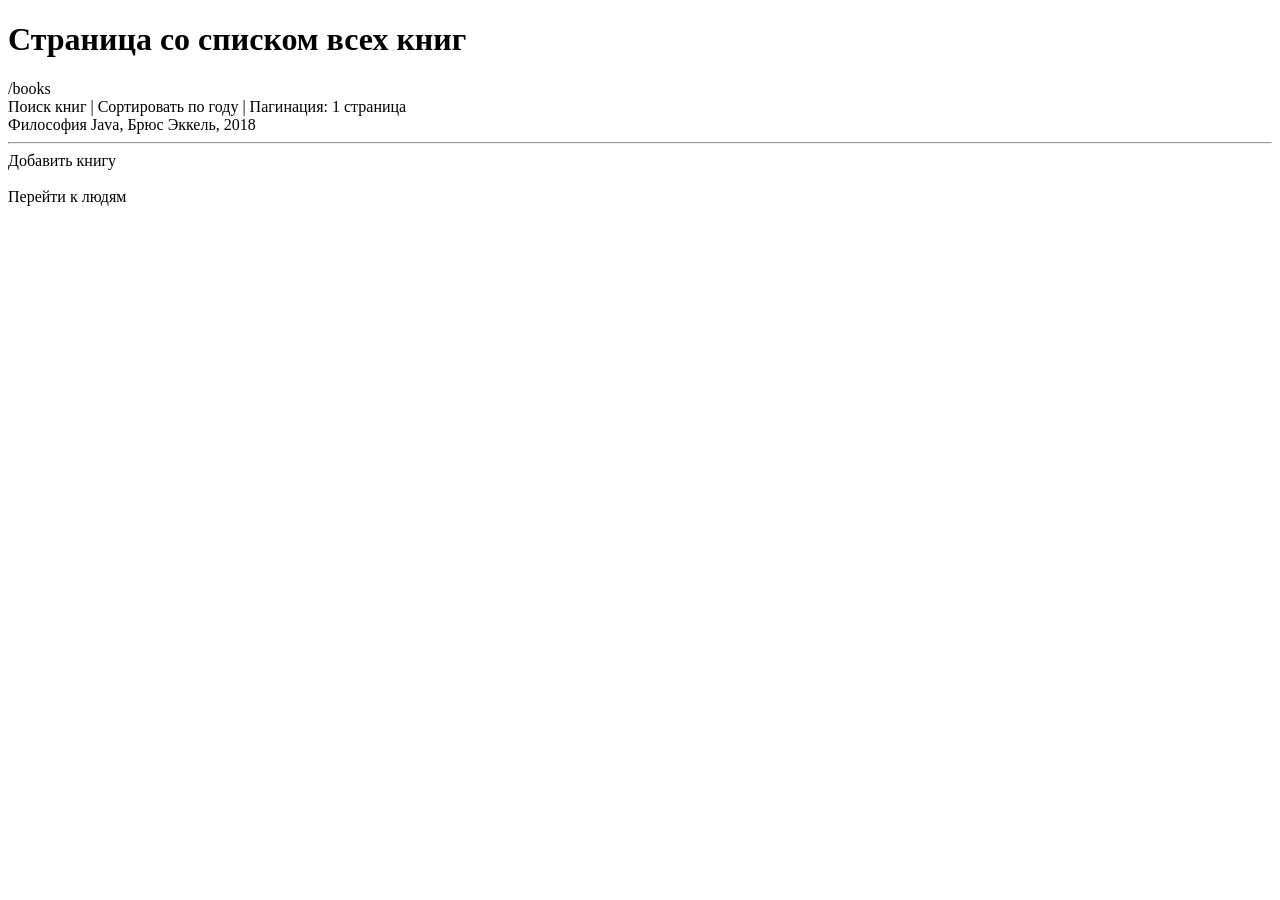
<file: src/main/resources/templates/books/index.html>
<!DOCTYPE html>
<html lang="ru" xmlns:th="http://www.thymeleaf.org">
<head>
    <meta charset="UTF-8">
    <title>Книги</title>
    <link rel="stylesheet" th:href="@{/css/style.css}">
</head>
<body>

<h1>Страница со списком всех книг</h1>
<div class="subtitle">/books</div>

<div>
    <a class="small-link" th:href="@{/books/search}">Поиск книг</a>
    |
    <a class="small-link" th:href="@{/books(sort_by_year=true)}">Сортировать по году</a>
    |
    <a class="small-link" th:href="@{/books(page=0, books_per_page=3)}">Пагинация: 1 страница</a>
</div>

<div class="list">
    <div class="list-item" th:each="book : ${books}">
        <a th:href="@{/books/{id}(id=${book.bookId})}"
           th:text="${book.title + ', ' + book.author + ', ' + book.year}">
            Философия Java, Брюс Эккель, 2018
        </a>
    </div>
</div>

<hr>

<a th:href="@{/books/new}">Добавить книгу</a>
<br><br>
<a class="small-link" th:href="@{/people}">Перейти к людям</a>

</body>
</html>
</file>
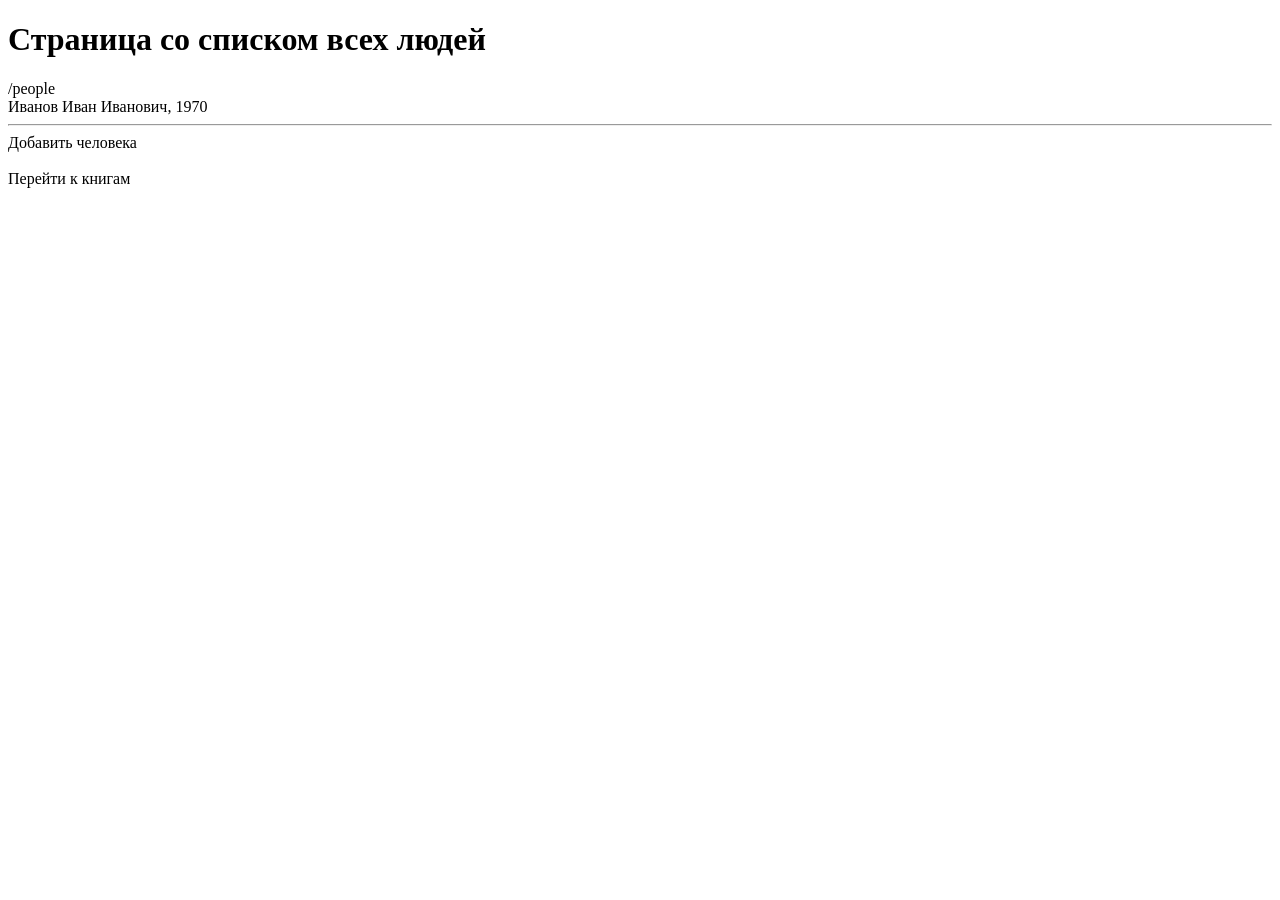
<file: src/main/resources/templates/people/index.html>
<!DOCTYPE html>
<html lang="ru" xmlns:th="http://www.thymeleaf.org">
<head>
    <meta charset="UTF-8">
    <title>Люди</title>
    <link rel="stylesheet" th:href="@{/css/style.css}">
</head>
<body>

<h1>Страница со списком всех людей</h1>
<div class="subtitle">/people</div>

<div class="list">
    <div class="list-item" th:each="person : ${people}">
        <a th:href="@{/people/{id}(id=${person.personId})}"
           th:text="${person.name + ', ' + person.birthYear}">
            Иванов Иван Иванович, 1970
        </a>
    </div>
</div>

<hr>

<a th:href="@{/people/new}">Добавить человека</a>
<br><br>
<a class="small-link" th:href="@{/books}">Перейти к книгам</a>

</body>
</html>
</file>
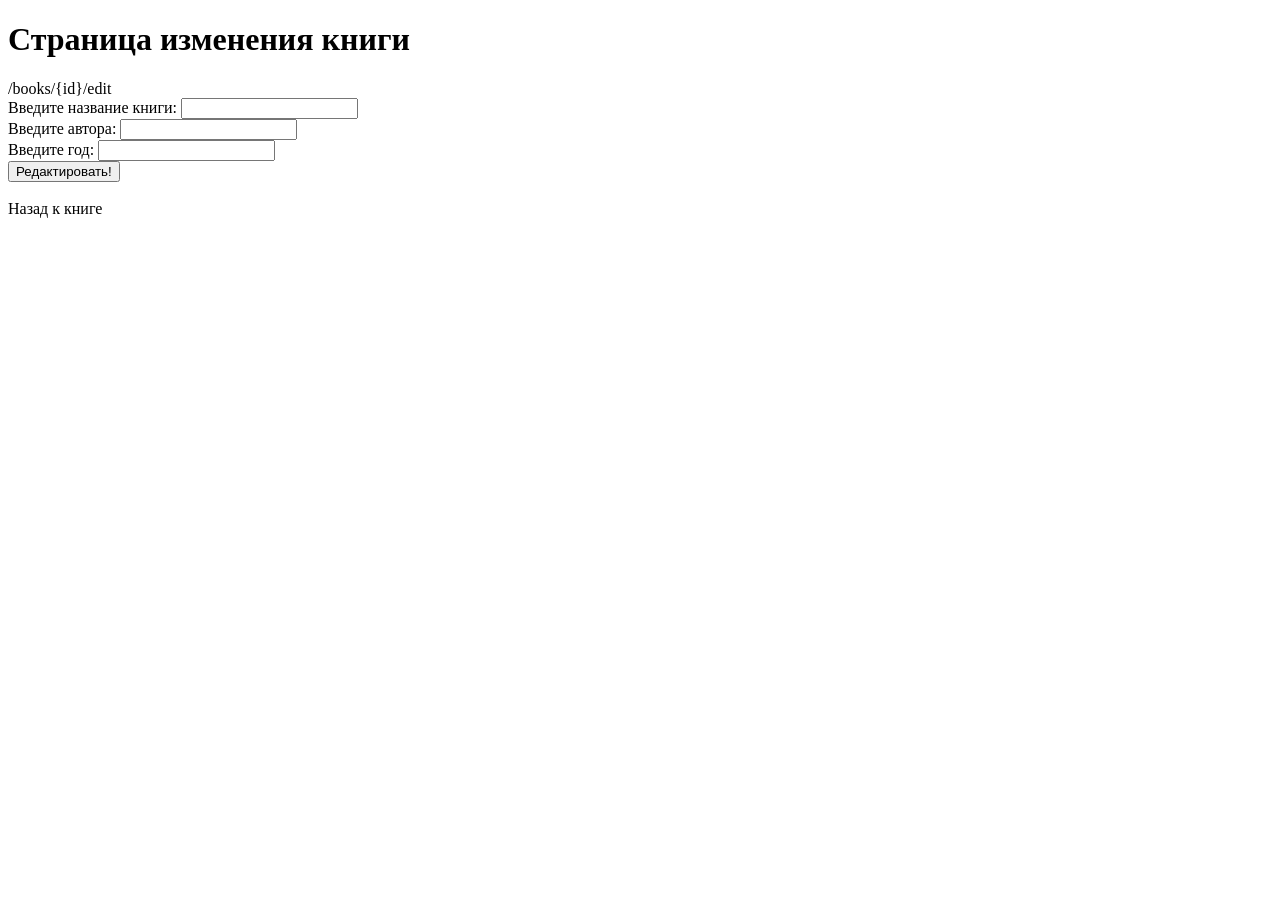
<file: src/main/resources/templates/books/edit.html>
<!DOCTYPE html>
<html lang="ru" xmlns:th="http://www.thymeleaf.org">
<head>
    <meta charset="UTF-8">
    <title>Редактирование книги</title>
    <link rel="stylesheet" th:href="@{/css/style.css}">
</head>
<body>

<h1>Страница изменения книги</h1>
<div class="subtitle">/books/{id}/edit</div>

<form th:method="post"
      th:action="@{/books/{id}/edit(id=${bookId})}"
      th:object="${book}">

    <div class="form-row">
        <label for="title">Введите название книги:</label>
        <input id="title" type="text" th:field="*{title}">
        <div class="error" th:if="${#fields.hasErrors('title')}" th:errors="*{title}"></div>
    </div>

    <div class="form-row">
        <label for="author">Введите автора:</label>
        <input id="author" type="text" th:field="*{author}">
        <div class="error" th:if="${#fields.hasErrors('author')}" th:errors="*{author}"></div>
    </div>

    <div class="form-row">
        <label for="year">Введите год:</label>
        <input id="year" type="number" th:field="*{year}">
        <div class="error" th:if="${#fields.hasErrors('year')}" th:errors="*{year}"></div>
    </div>

    <button type="submit">Редактировать!</button>
</form>

<br>
<a class="small-link" th:href="@{/books/{id}(id=${bookId})}">Назад к книге</a>

</body>
</html>
</file>
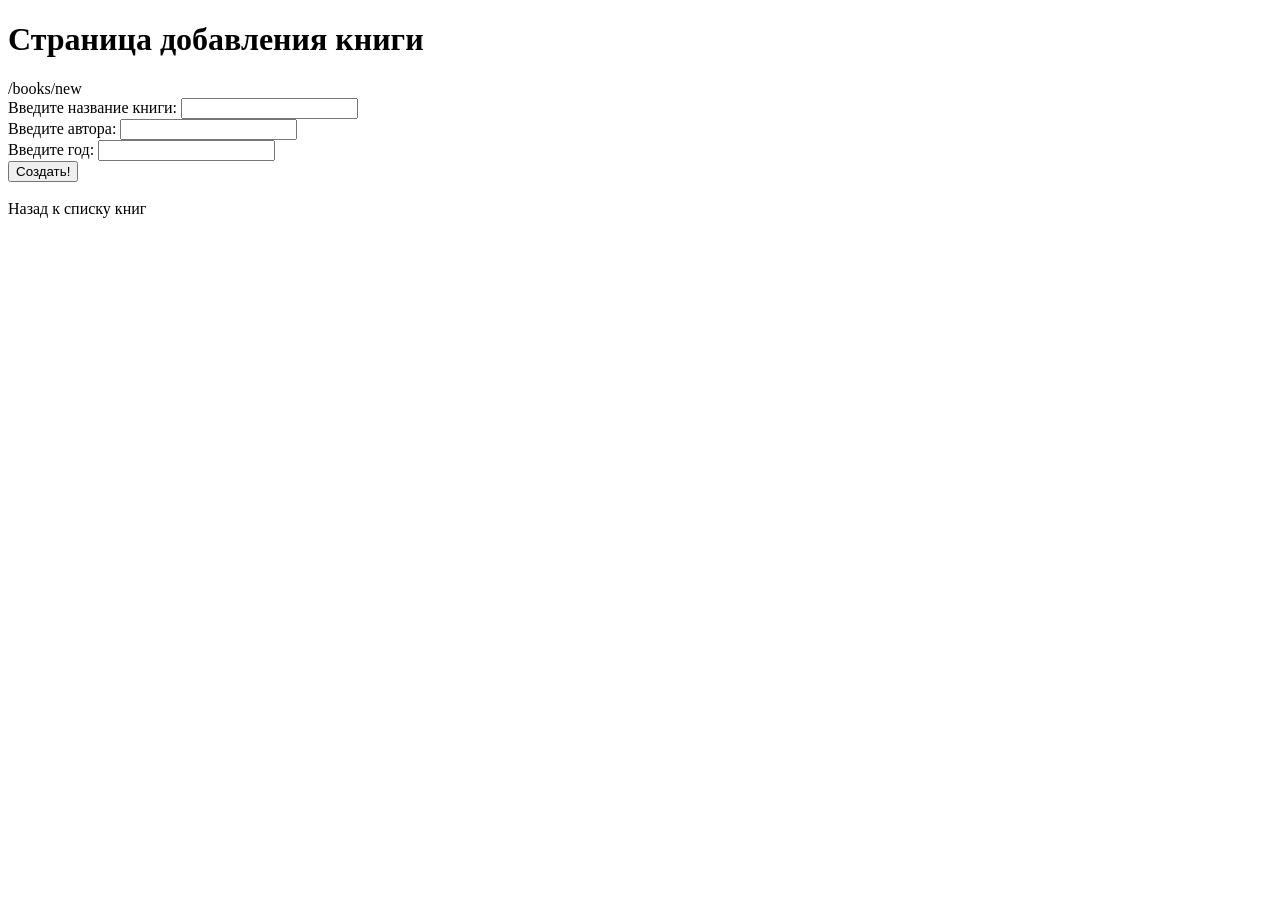
<file: src/main/resources/templates/books/new.html>
<!DOCTYPE html>
<html lang="ru" xmlns:th="http://www.thymeleaf.org">
<head>
    <meta charset="UTF-8">
    <title>Добавление книги</title>
    <link rel="stylesheet" th:href="@{/css/style.css}">
</head>
<body>

<h1>Страница добавления книги</h1>
<div class="subtitle">/books/new</div>

<form th:method="post" th:action="@{/books}" th:object="${book}">

    <div class="form-row">
        <label for="title">Введите название книги:</label>
        <input id="title" type="text" th:field="*{title}">
        <div class="error" th:if="${#fields.hasErrors('title')}" th:errors="*{title}"></div>
    </div>

    <div class="form-row">
        <label for="author">Введите автора:</label>
        <input id="author" type="text" th:field="*{author}">
        <div class="error" th:if="${#fields.hasErrors('author')}" th:errors="*{author}"></div>
    </div>

    <div class="form-row">
        <label for="year">Введите год:</label>
        <input id="year" type="number" th:field="*{year}">
        <div class="error" th:if="${#fields.hasErrors('year')}" th:errors="*{year}"></div>
    </div>

    <button type="submit">Создать!</button>
</form>

<br>
<a class="small-link" th:href="@{/books}">Назад к списку книг</a>

</body>
</html>
</file>
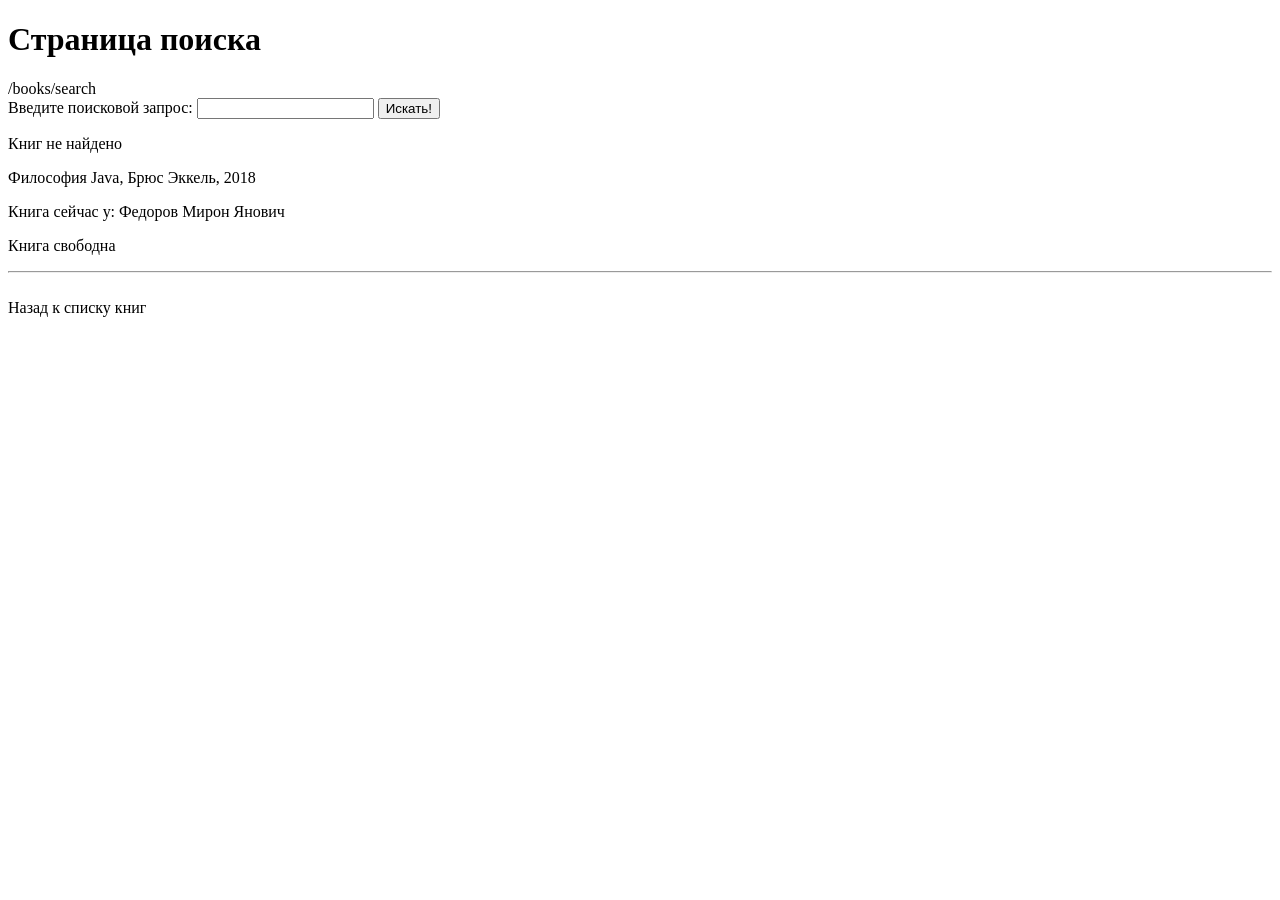
<file: src/main/resources/templates/books/search.html>
<!DOCTYPE html>
<html lang="ru" xmlns:th="http://www.thymeleaf.org">
<head>
    <meta charset="UTF-8">
    <title>Поиск книг</title>
    <link rel="stylesheet" th:href="@{/css/style.css}">
</head>
<body>

<h1>Страница поиска</h1>
<div class="subtitle">/books/search</div>

<form th:method="get" th:action="@{/books/search}">
    <label for="query">Введите поисковой запрос:</label>
    <input id="query" type="text" name="query" th:value="${query}">
    <button type="submit">Искать!</button>
</form>

<div th:if="${searchPerformed}">
    <div th:if="${books == null or #lists.isEmpty(books)}">
        <p class="search-result">Книг не найдено</p>
    </div>

    <div th:if="${books != null and !#lists.isEmpty(books)}">
        <div class="search-result" th:each="book : ${books}">
            <p>
                <a th:href="@{/books/{id}(id=${book.bookId})}"
                   th:text="${book.title + ', ' + book.author + ', ' + book.year}">
                    Философия Java, Брюс Эккель, 2018
                </a>
            </p>

            <p th:if="${book.ownerId != null}">
                Книга сейчас у:
                <span th:text="${book.ownerName}">Федоров Мирон Янович</span>
            </p>

            <p th:if="${book.ownerId == null}">
                Книга свободна
            </p>

            <hr>
        </div>
    </div>
</div>

<br>
<a class="small-link" th:href="@{/books}">Назад к списку книг</a>

</body>
</html>
</file>
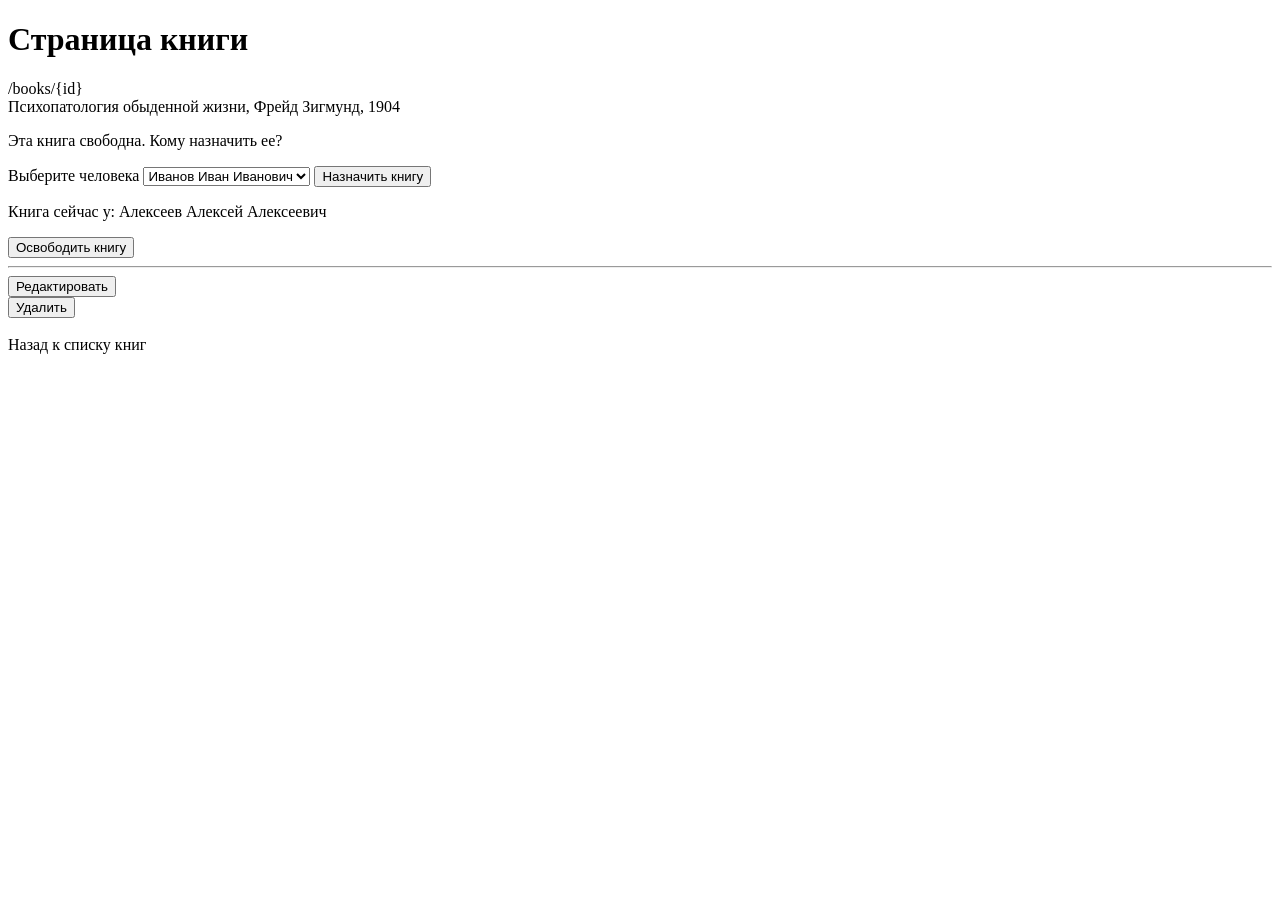
<file: src/main/resources/templates/books/show.html>
<!DOCTYPE html>
<html lang="ru" xmlns:th="http://www.thymeleaf.org">
<head>
    <meta charset="UTF-8">
    <title>Страница книги</title>
    <link rel="stylesheet" th:href="@{/css/style.css}">
</head>
<body>

<h1>Страница книги</h1>
<div class="subtitle">/books/{id}</div>

<div class="book-info">
    <span th:text="${book.title + ', ' + book.author + ', ' + book.year}">
        Психопатология обыденной жизни, Фрейд Зигмунд, 1904
    </span>
</div>

<div th:if="${book.ownerId == null}">
    <p class="book-info">Эта книга свободна. Кому назначить ее?</p>

    <form th:action="@{/books/{id}/assign(id=${book.bookId})}" method="post">
        <label for="personId">Выберите человека</label>

        <select id="personId" name="personId">
            <option th:each="person : ${people}"
                    th:value="${person.personId}"
                    th:text="${person.name}">
                Иванов Иван Иванович
            </option>
        </select>

        <button type="submit">Назначить книгу</button>
    </form>
</div>

<div th:if="${book.ownerId != null}">
    <p class="book-info">
        Книга сейчас у:
        <span th:text="${book.ownerName}">Алексеев Алексей Алексеевич</span>
    </p>

    <form th:action="@{/books/{id}/release(id=${book.bookId})}" method="post">
        <button type="submit">Освободить книгу</button>
    </form>
</div>

<hr>

<div class="actions">
    <form th:action="@{/books/{id}/edit(id=${book.bookId})}" method="get">
        <button type="submit">Редактировать</button>
    </form>

    <form th:action="@{/books/{id}/delete(id=${book.bookId})}" method="post">
        <button type="submit">Удалить</button>
    </form>
</div>

<br>
<a class="small-link" th:href="@{/books}">Назад к списку книг</a>

</body>
</html>
</file>
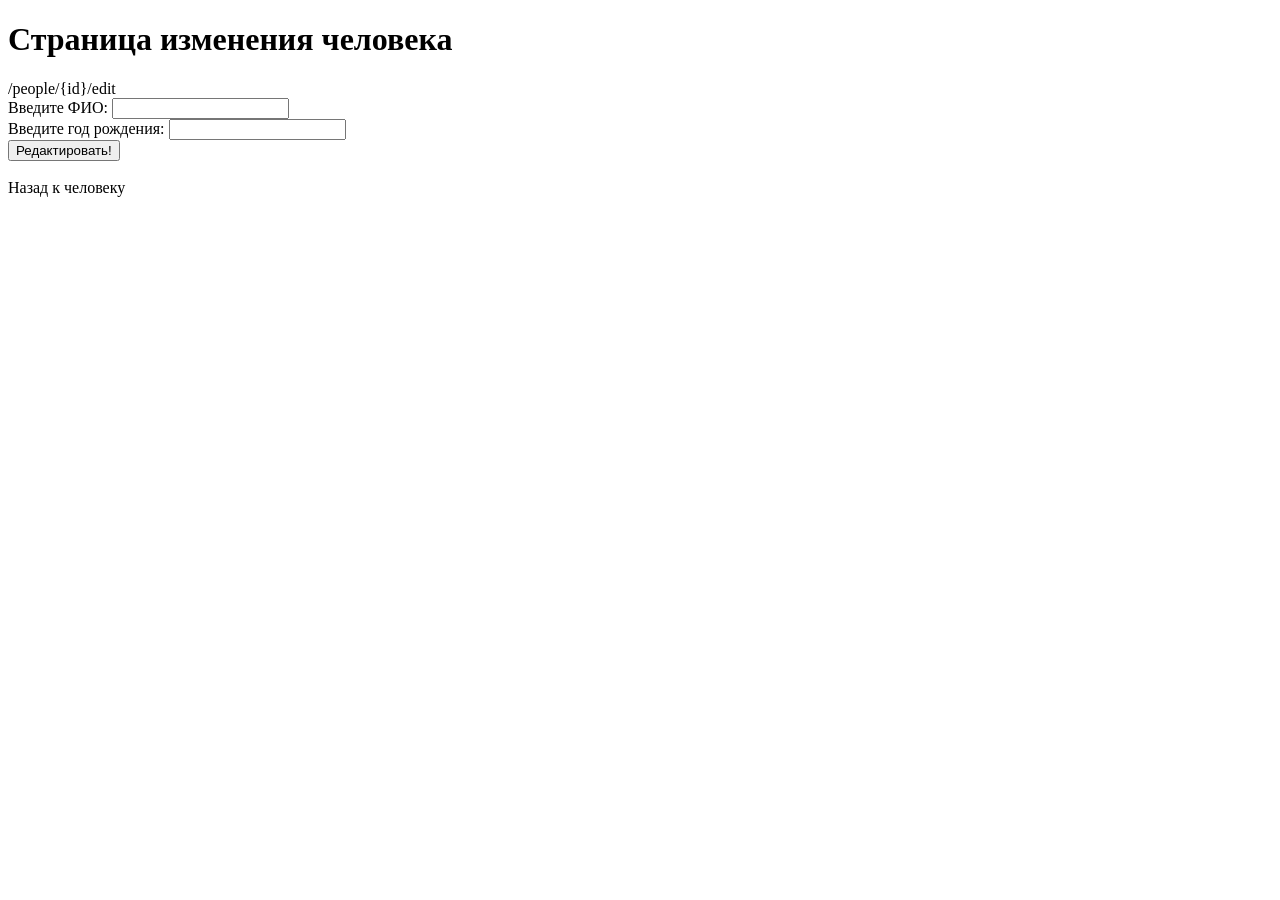
<file: src/main/resources/templates/people/edit.html>
<!DOCTYPE html>
<html lang="ru" xmlns:th="http://www.thymeleaf.org">
<head>
    <meta charset="UTF-8">
    <title>Редактирование человека</title>
    <link rel="stylesheet" th:href="@{/css/style.css}">
</head>
<body>

<h1>Страница изменения человека</h1>
<div class="subtitle">/people/{id}/edit</div>

<form th:method="post"
      th:action="@{/people/{id}/edit(id=${personId})}"
      th:object="${person}">

    <div class="form-row">
        <label for="name">Введите ФИО:</label>
        <input id="name" type="text" th:field="*{name}">
        <div class="error" th:if="${#fields.hasErrors('name')}" th:errors="*{name}"></div>
    </div>

    <div class="form-row">
        <label for="birthYear">Введите год рождения:</label>
        <input id="birthYear" type="number" th:field="*{birthYear}">
        <div class="error" th:if="${#fields.hasErrors('birthYear')}" th:errors="*{birthYear}"></div>
    </div>

    <button type="submit">Редактировать!</button>
</form>

<br>
<a class="small-link" th:href="@{/people/{id}(id=${personId})}">Назад к человеку</a>

</body>
</html>
</file>
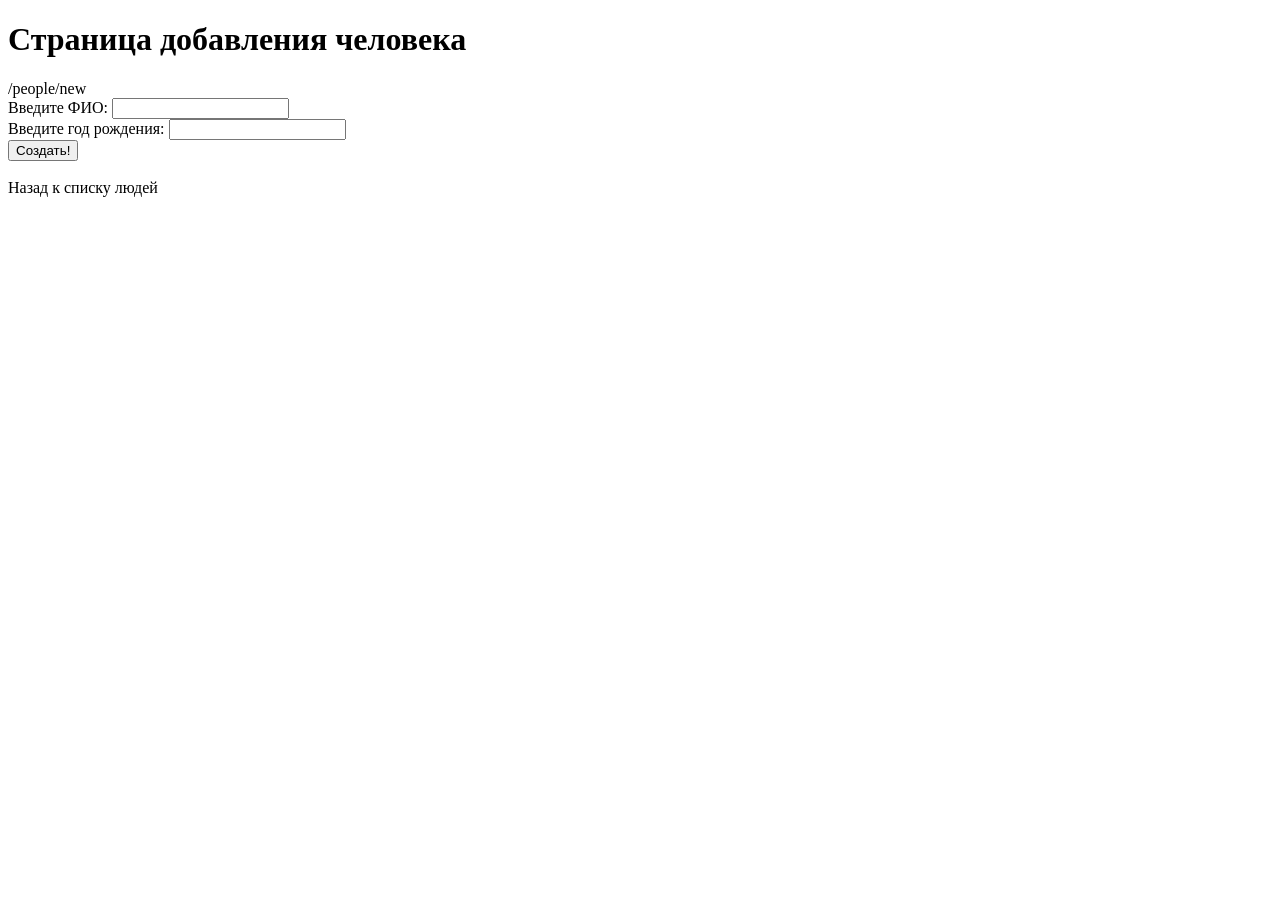
<file: src/main/resources/templates/people/new.html>
<!DOCTYPE html>
<html lang="ru" xmlns:th="http://www.thymeleaf.org">
<head>
    <meta charset="UTF-8">
    <title>Добавление человека</title>
    <link rel="stylesheet" th:href="@{/css/style.css}">
</head>
<body>

<h1>Страница добавления человека</h1>
<div class="subtitle">/people/new</div>

<form th:method="post" th:action="@{/people}" th:object="${person}">

    <div class="form-row">
        <label for="name">Введите ФИО:</label>
        <input id="name" type="text" th:field="*{name}">
        <div class="error" th:if="${#fields.hasErrors('name')}" th:errors="*{name}"></div>
    </div>

    <div class="form-row">
        <label for="birthYear">Введите год рождения:</label>
        <input id="birthYear" type="number" th:field="*{birthYear}">
        <div class="error" th:if="${#fields.hasErrors('birthYear')}" th:errors="*{birthYear}"></div>
    </div>

    <button type="submit">Создать!</button>
</form>

<br>
<a class="small-link" th:href="@{/people}">Назад к списку людей</a>

</body>
</html>
</file>
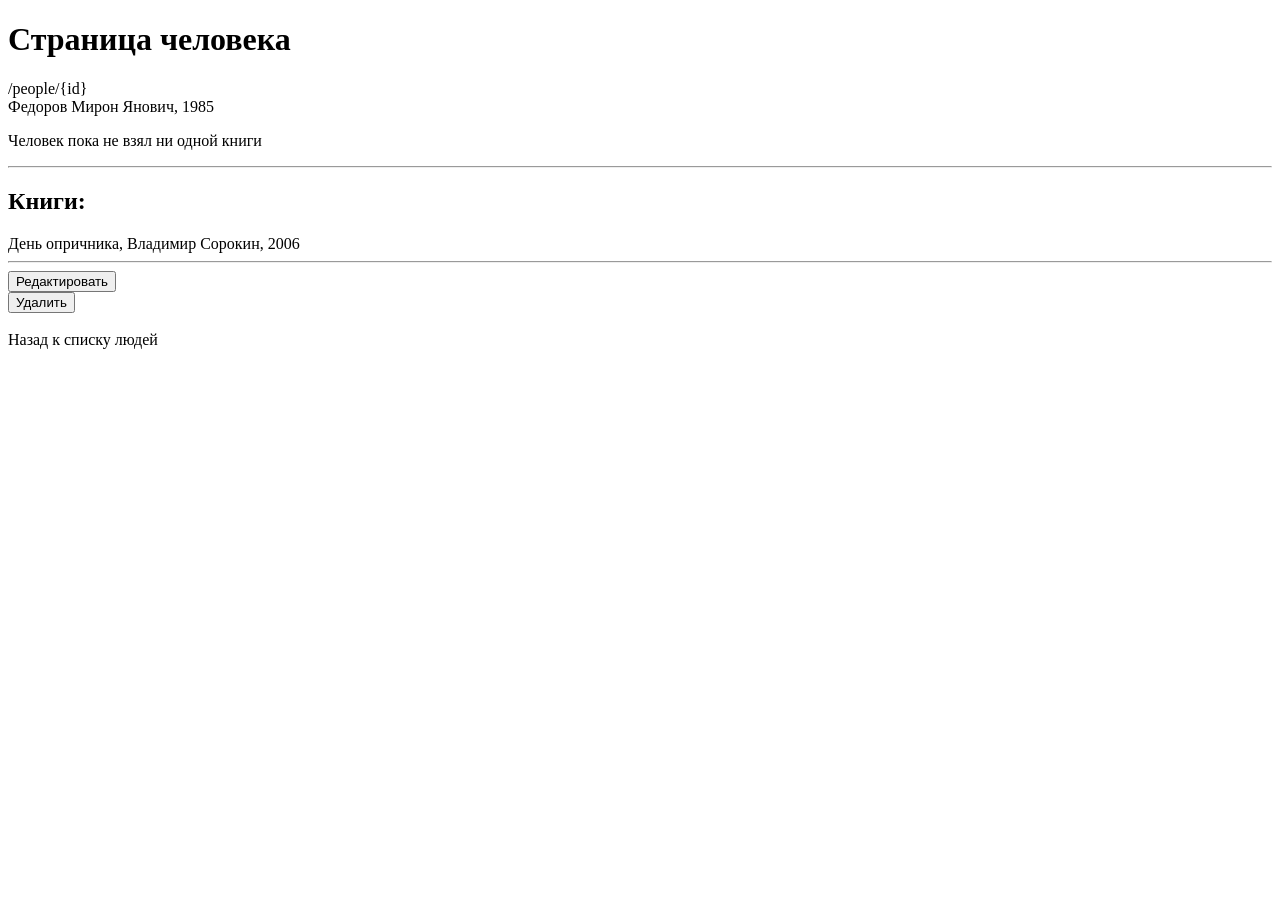
<file: src/main/resources/templates/people/show.html>
<!DOCTYPE html>
<html lang="ru" xmlns:th="http://www.thymeleaf.org">
<head>
    <meta charset="UTF-8">
    <title>Страница человека</title>
    <link rel="stylesheet" th:href="@{/css/style.css}">
</head>
<body>

<h1>Страница человека</h1>
<div class="subtitle">/people/{id}</div>

<div class="person-info">
    <span th:text="${person.name + ', ' + person.birthYear}">
        Федоров Мирон Янович, 1985
    </span>
</div>

<div th:if="${person.books == null or #lists.isEmpty(person.books)}">
    <p class="book-info">Человек пока не взял ни одной книги</p>
</div>

<div th:if="${person.books != null and !#lists.isEmpty(person.books)}">
    <hr>
    <h2>Книги:</h2>

    <div th:each="book : ${person.books}">
        <div th:classappend="${book.expired} ? 'danger' : ''">
            <span th:text="${book.title + ', ' + book.author + ', ' + book.year}">
                День опричника, Владимир Сорокин, 2006
            </span>
        </div>
    </div>
</div>

<hr>

<div class="actions">
    <form th:action="@{/people/{id}/edit(id=${person.personId})}" method="get">
        <button type="submit">Редактировать</button>
    </form>

    <form th:action="@{/people/{id}/delete(id=${person.personId})}" method="post">
        <button type="submit">Удалить</button>
    </form>
</div>

<br>
<a class="small-link" th:href="@{/people}">Назад к списку людей</a>

</body>
</html>
</file>
